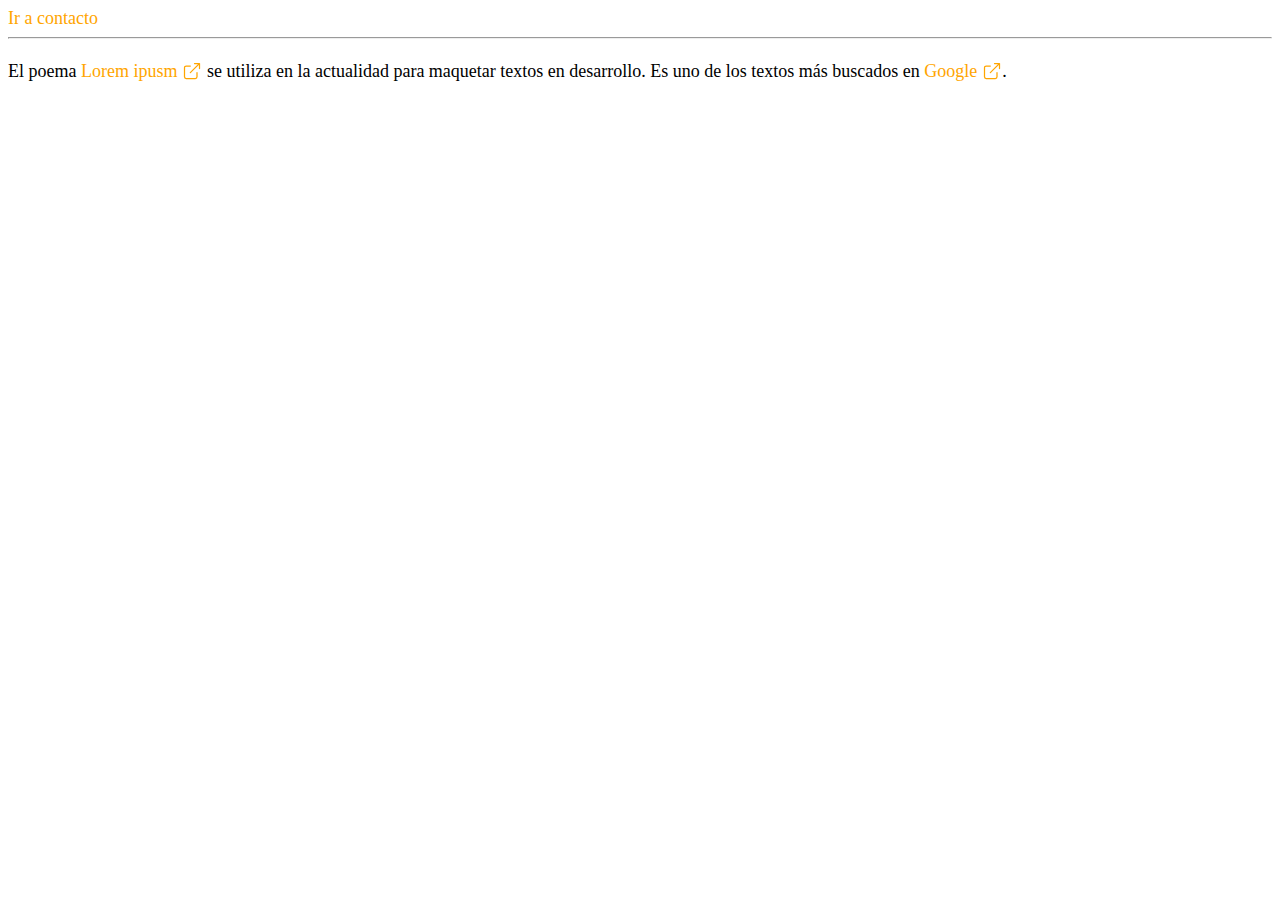
<file: index.html>
<!DOCTYPE html>
<html lang="es">
<head>
    <meta charset="UTF-8">
    <meta name="viewport" content="width=device-width, initial-scale=1.0">
    <title>Enlaces en CSS</title>
    <link rel="stylesheet" href="css/styles.css">
</head>
<body>
    <a href="contacto.html">Ir a contacto</a>
    <hr>
    <p>
        El poema  <a href="https://es.wikipedia.org/wiki/Lorem_ipsum" target="_blank">Lorem ipusm</a> se utiliza en
        la actualidad para maquetar textos en desarrollo. Es uno de los textos más 
        buscados en <a href="https://google.com">Google</a>.
    </p>
</body>
</html>
</file>
<file: css/styles.css>
a {
    text-decoration: none;
    font-size: 18px;
    color: orange;
}

p {
    font-size: 18px;
}

a:visited {
    text-decoration: none;
    font-size: 18px;
    color: #ffa500;
}

a:hover {
    color: rgb(177, 116, 3);
}

a:visited:hover {
    color: rgb(177, 116, 3);
}

/* Utilizar selector por atributos para enlaces externos */

[href^="http"]::after {
    content: url('../img/external-link.svg');
    position: relative;
    top: 4px;
    left: 5px;
    margin-right: 5px;
}
</file>
